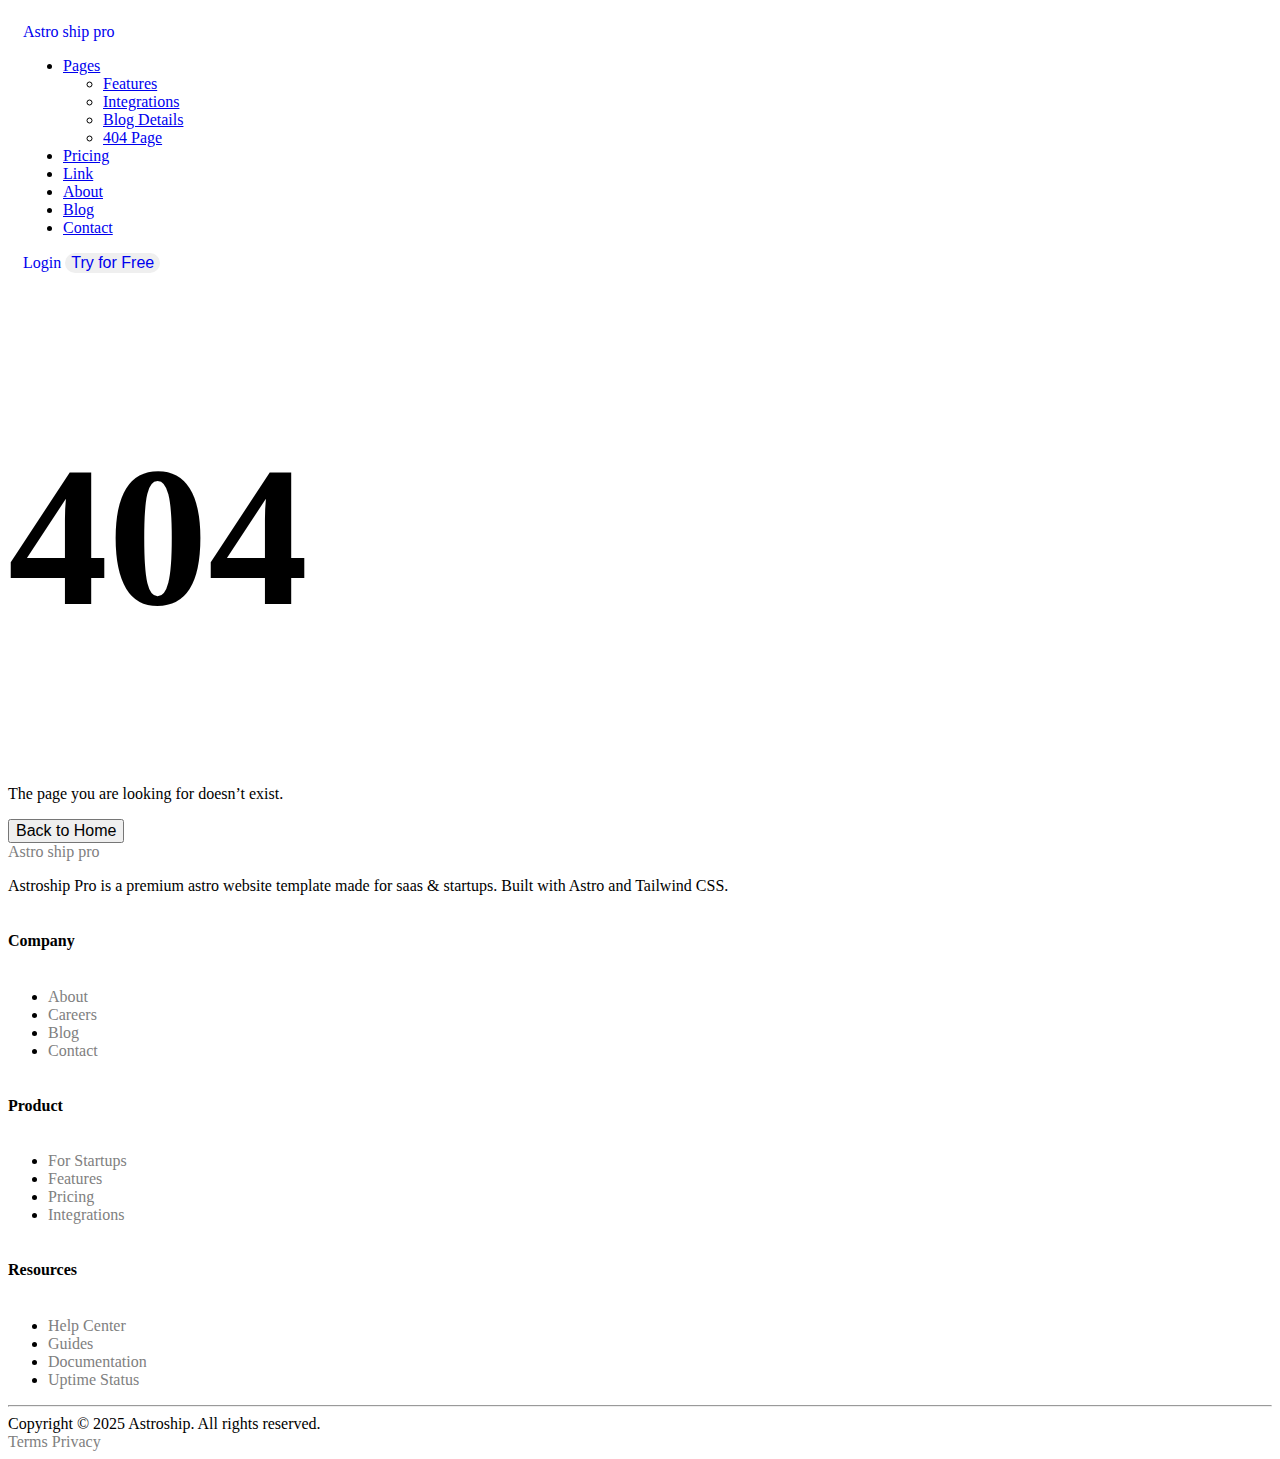
<file: 404-home.html>
<!doctype html>
<html lang="en">

<head>
    <title>404 pages</title>
    <!-- Required meta tags -->
    <meta charset="utf-8" />
    <meta name="viewport" content="width=device-width, initial-scale=1, shrink-to-fit=no" />

    <!-- Bootstrap CSS v5.2.1 -->
    <link href="https://cdn.jsdelivr.net/npm/bootstrap@5.3.2/dist/css/bootstrap.min.css" rel="stylesheet"
        integrity="sha384-T3c6CoIi6uLrA9TneNEoa7RxnatzjcDSCmG1MXxSR1GAsXEV/Dwwykc2MPK8M2HN" crossorigin="anonymous" />

    <link rel="stylesheet" href="/css/style.css">
</head>

<body>
    <header class="header border border-bottom">
        <div class="container d-flex align-items-center align-self-stretch justify-content-between">
            <div class="logo w-50">
                <a href="/index.html" class="py-3 w-full" style="text-decoration: none;">
                    <span class="text-primary fs-5 fw-bold">Astro</span>
                    <span class="text-secondary fw-light">ship</span>
                    <span class="bg-secondary-subtle text-dark p-2 rounded fw-bold py-1">pro</span>
                </a>
            </div>
            <nav class="navbar navbar-expand-lg w-100">
                <div class="container-fluid">
                    <div class="collapse navbar-collapse" id="navbarSupportedContent">
                        <ul class="navbar-nav me-auto mb-2 mb-lg-0 gap-3">
                            <li class="nav-item dropdown">
                                <a class="nav-link dropdown-toggle" href="#" role="button" data-bs-toggle="dropdown"
                                    aria-expanded="false">
                                    Pages
                                </a>
                                <ul class="dropdown-menu">
                                    <li><a class="dropdown-item" href="/features.html">Features</a></li>
                                    <li><a class="dropdown-item" href="/integrations.html">Integrations</a></li>
                                    <li><a class="dropdown-item" href="#">Blog Details</a></li>
                                    <li><a class="dropdown-item" href="/404-home.html">404 Page</a></li>
                                </ul>
                            </li>
                            <li class="nav-item">
                                <a class="nav-link " aria-current="page" href="#">Pricing</a>
                            </li>
                            <li class="nav-item">
                                <a class="nav-link" aria-current="page" href="#">Link</a>
                            </li>
                            <li class="nav-item">
                                <a class="nav-link" aria-current="page" href="#">About</a>
                            </li>
                            <li class="nav-item">
                                <a class="nav-link" aria-current="page" href="#">Blog</a>
                            </li>
                            <li class="nav-item">
                                <a class="nav-link" aria-current="page" href="#">Contact</a>
                            </li>
                        </ul>
                    </div>
                    <div class="Login gap-3">
                        <a class="login-content text-dark py-3 mx-2 " style="text-decoration: none;" href="#">Login</a>
                        <a class="btn-login text-white" style="text-decoration: none;" href="#">
                            <button type="button" class="btn btn-primary" aria-current="page" href="#">
                                Try for Free
                                <i class="fa fa-angle-right"></i>
                        </a>
                    </div>
                </div>
            </nav>
        </div>
    </header>
    <section class="404 mb-3">
        <div class="container text-center">
            <h1 class="text-primary fw-bold" style="font-size: 200px;">
                404
            </h1>
            <p class="fs-3 text-secondary">
                The page you are looking for doesn’t exist.
            </p>
            <button type="button" class="btn btn-primary border-1 rounded-pill bg-white text-primary"
                aria-current="page" href="#">
                Back to Home
        </div>
    </section>
    <footer class="astro-footer bg-body-tertiary">
        <div class="container py-5">
            <div class="row gap-5">
                <div class="col-md-5 col-lg-4">
                    <a href="#" class="py-3 w-full" style="text-decoration: none;">
                        <span class="text-primary fs-5 fw-bold">Astro</span>
                        <span class="text-secondary fw-light">ship</span>
                        <span class="bg-secondary-subtle text-dark p-2 rounded fw-bold py-1">pro</span>
                    </a>

                    <p class="text-muted mb-3 mt-3">
                        Astroship Pro is a premium astro website template made for saas &amp; startups.
                        Built with Astro and Tailwind CSS.
                    </p>

                    <div class="d-flex align-items-center">
                        <a href="#" class="footer-social-icon me-2 text-secondary border shadow">
                            <i class="fa-brands fa-twitter"></i>
                        </a>
                        <a href="#" class="footer-social-icon me-2 text-secondary border shadow">
                            <i class="fa-brands fa-facebook-f"></i>
                        </a>
                        <a href="#" class="footer-social-icon text-secondary border shadow">
                            <i class="fa-brands fa-linkedin-in"></i>
                        </a>
                    </div>
                </div>
                <div class="col-6 col-md-2 col-lg-2">
                    <h6 class="fw-semibold mb-3">Company</h6>
                    <ul class="list-unstyled footer-links" style="text-decoration: none;">
                        <li class="pb-2"><a href="#">About</a></li>
                        <li class="pb-2"><a href="#">Careers</a></li>
                        <li class="pb-2"><a href="#">Blog</a></li>
                        <li class="pb-2"><a href="#">Contact</a></li>
                    </ul>
                </div>

                <div class="col-6 col-md-2 col-lg-2">
                    <h6 class="fw-semibold mb-3">Product</h6>
                    <ul class="list-unstyled footer-links">
                        <li class="pb-2"><a href="#">For Startups</a></li>
                        <li class="pb-2"><a href="#">Features</a></li>
                        <li class="pb-2"><a href="#">Pricing</a></li>
                        <li class="pb-2"><a href="#">Integrations</a></li>
                    </ul>
                </div>

                <div class="col-6 col-md-3 col-lg-2">
                    <h6 class="fw-semibold mb-3">Resources</h6>
                    <ul class="list-unstyled footer-links">
                        <li class="pb-2"><a href="#">Help Center</a></li>
                        <li class="pb-2"><a href="#">Guides</a></li>
                        <li class="pb-2"><a href="#">Documentation</a></li>
                        <li class="pb-2"><a href="#">Uptime Status</a></li>
                    </ul>
                </div>
            </div>

            <hr class="my-4">

            <div class="row">
                <div class="col-12 text-center small text-muted">
                    Copyright &copy; 2025 Astroship. All rights reserved.
                </div>
                <div class="col-12 text-center small mt-2">
                    <a href="#" class="text-muted text-decoration-none me-3">Terms</a>
                    <a href="#" class="text-muted text-decoration-none">Privacy</a>
                </div>
            </div>

        </div>
    </footer>




    <script src="https://cdn.jsdelivr.net/npm/@popperjs/core@2.11.8/dist/umd/popper.min.js"
        integrity="sha384-I7E8VVD/ismYTF4hNIPjVp/Zjvgyol6VFvRkX/vR+Vc4jQkC+hVqc2pM8ODewa9r"
        crossorigin="anonymous"></script>

    <script src="https://cdn.jsdelivr.net/npm/bootstrap@5.3.2/dist/js/bootstrap.min.js"
        integrity="sha384-BBtl+eGJRgqQAUMxJ7pMwbEyER4l1g+O15P+16Ep7Q9Q+zqX6gSbd85u4mG4QzX+"
        crossorigin="anonymous"></script>
</body>

</html>
</file>
<file: css/style.css>
* {
    font-size: 16px;
}

.header .nav-item a {
    transition: all 0.5s;
}

.header {
    position: sticky;
    top: 0;
    background: white;
    padding: 15px;
    z-index: 100;
}

.header .nav-item a:hover {
    transition: all 0.5s;
    color: rgba(6, 31, 226, 0.882);
}

.header .btn-primary {
    border: 1px;
    border-radius: 15px;
}

.header .btn-login i {
    content: "";
    font-size: 12px;
}

.workflows .btn-primary {
    border: 1px;
    border-radius: 15px;
}

.workflows .check-content .contact-sales a {
    transition: all 0.5s;
}

.workflows .check-content .contact-sales a:hover {
    color: rgba(6, 31, 226, 0.882) !important;
    transition: all 0.5s;
}

.testimonial-section {
    background: radial-gradient(circle at top, #eef2ff 0, #ffffff 55%, #ffffff 100%);
}

.testimonial-title span {
    background: linear-gradient(90deg, #4f46e5, #8b5cf6);
    -webkit-background-clip: text;
    background-clip: text;
    color: transparent;
}

.testimonial-card {
    background: #ffffff;
    border-radius: 24px;
    border: 1px solid #e5e7eb;
    /* viền xám nhạt */
    box-shadow: 0 18px 45px rgba(15, 23, 42, 0.18);
    transition: transform 0.25s ease, box-shadow 0.25s ease, border-color 0.25s ease;
}

.testimonial-card:hover {
    transform: translateY(-6px);
    border-color: #6366f1;
    box-shadow: 0 26px 70px rgba(15, 23, 42, 0.24);
}

.testimonial-text {
    font-size: 1.05rem;
    line-height: 1.7;
    color: #111827;
}

.testimonial-avatar {
    width: 48px;
    height: 48px;
    border-radius: 50%;
    object-fit: cover;
}

.swiper-slide {
    height: auto;
}

.astroship-text-gradient {
    color: rgb(79, 70, 229);
    font-size: 40px;
}

.astroship-feature-card {
    background-color: #ffffff;
    border-radius: 1.25rem;
    padding: 1.5rem;
    border: 1px solid #e5e7eb;
    box-shadow: 0 18px 45px rgba(15, 23, 42, 0.04);
    transition: transform 0.15s ease-out, box-shadow 0.15s ease-out,
        border-color 0.15s ease-out;
}

.astroship-feature-card:hover {
    transform: translateY(-4px);
    box-shadow: 0 22px 50px rgba(15, 23, 42, 0.08);
    border-color: #c7d2fe;
}

.astroship-feature-image img {
    width: 100%;
    height: 100%;
    object-fit: cover;
}

.astroship-feature-badge {
    background-color: #eef2ff;
    color: #4f46e5;
    font-size: 0.75rem;
    font-weight: 600;
    padding: 0.3rem 0.85rem;
    letter-spacing: 0.04em;
    text-transform: uppercase;
}

.astroship-features-section h2 {
    font-size: clamp(1.75rem, 2.4vw, 2.5rem);
}

.astro-footer a {
    text-decoration: none;
    transition: all 0.5s;
    color: gray;
}

.astro-footer a:hover {
    transition: all 0.5s;
    color: rgb(44, 44, 241);
}

.about-core-team .card {
    box-shadow: 0 18px 45px rgba(15, 23, 42, 0.04);
    transition: transform 0.15s ease-out, box-shadow 0.15s ease-out,
        border-color 0.15s ease-out;
}

.about-core-team .card:hover {
    transform: translateY(-4px);
    box-shadow: 0 22px 50px rgba(15, 23, 42, 0.08);
    border-color: #c7d2fe;
}

.about-core-team .card {
    box-shadow: 0 18px 45px rgba(15, 23, 42, 0.04);
    transition: transform 0.15s ease-out, box-shadow 0.15s ease-out,
        border-color 0.15s ease-out;
    border-radius: 24px;
    overflow: hidden;
}

.about-core-team .card:hover {
    transform: translateY(-4px);
    box-shadow: 0 22px 50px rgba(15, 23, 42, 0.08);
    border-color: #c7d2fe;
}

.about-core-team .team-img {
    width: 100%;
    aspect-ratio: 4 / 5;
    object-fit: cover;
    display: block;
}
</file>
